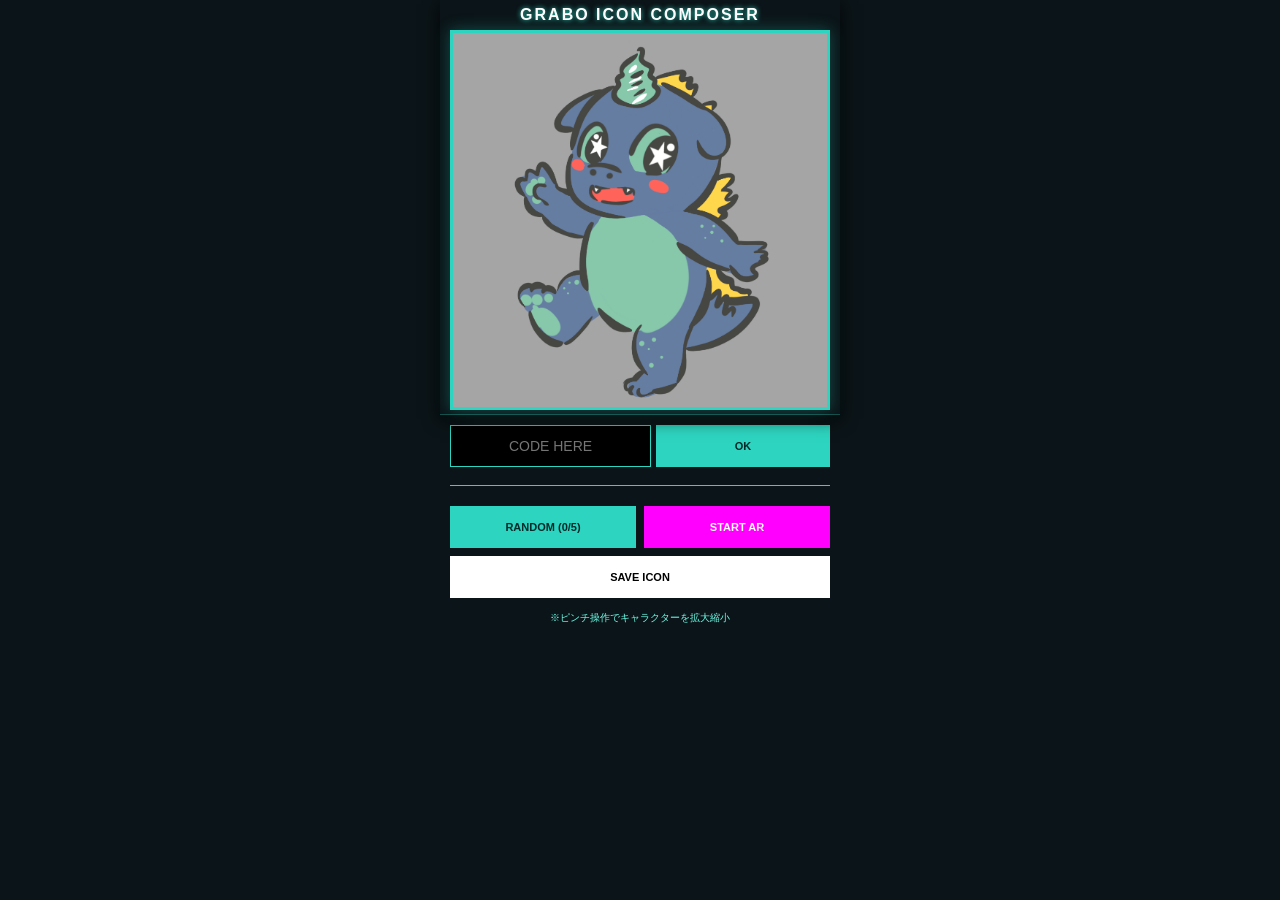
<file: index.html>
<!DOCTYPE html>
<html lang="ja">
<head>
  <meta charset="UTF-8" />
  <title>GRABO ICON COMPOSER</title>
  <meta name="viewport" content="width=device-width, initial-scale=1.0, maximum-scale=1.0, user-scalable=no" />
  <style>
    /* ピンチ操作はcanvasのみに限定（全体へのtouch-action:noneを廃止） */
    *, *::before, *::after { box-sizing: border-box; }

    body {
      margin: 0;
      background: #0b1418;
      font-family: 'Segoe UI', sans-serif;
      color: #6fffe9;
      display: flex;
      justify-content: center;
      overflow-x: hidden;
      touch-action: pan-y;
    }

    .app {
      display: flex;
      flex-direction: column;
      align-items: center;
      width: 100%;
      max-width: 400px;
    }

    /* ========================================
       スティッキーヘッダー：タイトル＋キャンバスを
       スクロールしても画面上部に固定
    ======================================== */
    .sticky-top {
      position: sticky;
      top: 0;
      z-index: 100;
      width: 100%;
      background: #0b1418;
      padding: 6px 10px 4px;
      border-bottom: 1px solid rgba(45, 212, 191, 0.3);
      box-shadow: 0 4px 16px rgba(0, 0, 0, 0.8);
    }

    .title {
      font-size: 16px;
      margin: 0 0 6px;
      text-align: center;
      color: #fff;
      text-shadow: 0 0 5px #2dd4bf;
      letter-spacing: 2px;
      font-weight: 900;
      text-transform: uppercase;
    }

    /* スクロール可能なコントロールエリア */
    .scroll-area {
      width: 100%;
      padding: 10px;
    }

    /* キャンバスコンテナ */
    .canvas-wrap {
      width: 100%;
      aspect-ratio: 1 / 1;
      border: 3px solid #2dd4bf;
      margin-bottom: 0;
      background: #000;
      box-shadow: 0 0 15px rgba(45, 212, 191, 0.3);
      position: relative;
      overflow: hidden;
    }

    canvas {
      width: 100%;
      height: 100%;
      display: block;
      touch-action: none; /* ピンチ操作はcanvasのみ */
    }

    /* ローディングオーバーレイ */
    #loadingOverlay {
      position: absolute;
      inset: 0;
      background: #000;
      display: flex;
      flex-direction: column;
      align-items: center;
      justify-content: center;
      z-index: 10;
      color: #2dd4bf;
      font-size: 12px;
      gap: 10px;
    }

    #loadingBar {
      width: 70%;
      height: 4px;
      background: #1a3a3a;
    }

    #loadingBarFill {
      height: 100%;
      width: 0%;
      background: #2dd4bf;
      transition: width 0.1s;
    }

    /* コントロール要素 */
    .controls {
      width: 100%;
      display: flex;
      flex-direction: column;
      gap: 8px;
    }

    .passcode-form {
      display: flex;
      width: 100%;
      gap: 5px;
      margin-bottom: 10px;
    }

    input[type="text"] {
      flex: 1;
      background: #000;
      border: 1px solid #2dd4bf;
      color: #6fffe9;
      padding: 12px;
      text-align: center;
      font-size: 14px;
      border-radius: 0;
    }

    .unlock-btn {
      width: 80px;
      background: #2dd4bf;
      color: #002b2b;
      border: none;
      font-weight: bold;
      cursor: pointer;
    }

    /* アコーディオンメニュー */
    .accordion-item { width: 100%; margin-bottom: 4px; }

    .accordion-header {
      display: none;
      width: 100%;
      background: rgba(45, 212, 191, 0.1);
      border: 1px solid #2dd4bf;
      color: #6fffe9;
      padding: 10px;
      text-align: center;
      cursor: pointer;
      font-weight: bold;
      font-size: 12px;
      text-transform: uppercase;
      position: relative;
      transition: background 0.2s;
    }

    .accordion-header:hover { background: rgba(45, 212, 191, 0.2); }

    .accordion-header::after {
      content: '▼';
      position: absolute;
      right: 10px;
      font-size: 10px;
      transition: transform 0.3s;
    }

    .accordion-header.active::after { transform: rotate(180deg); }

    .accordion-content {
      max-height: 0;
      overflow: hidden;
      transition: max-height 0.3s ease-out;
      background: rgba(0, 0, 0, 0.5);
      border: 1px solid #2dd4bf;
      border-top: none;
    }

    .accordion-content.active { max-height: 400px; } /* 4項目すべて表示できる高さ */

    /* カテゴリ切り替えボタン */
    .category-item {
      width: 100%;
      background: rgba(45, 212, 191, 0.1);
      border: 1px solid #2dd4bf;
      color: #6fffe9;
      padding: 10px;
      text-align: center;
      cursor: pointer;
      font-weight: bold;
      font-size: 11px;
      text-transform: uppercase;
      margin-bottom: 4px;
      transition: all 0.2s;
      position: relative;
    }

    .category-item:hover { background: rgba(45, 212, 191, 0.2); }

    .category-item::after {
      content: attr(data-current);
      position: absolute;
      right: 10px;
      font-size: 10px;
      opacity: 0.7;
    }

    /* リミテッドカテゴリ用スタイル */
    .accordion-item.limited .accordion-header {
      border-color: #ff00ff;
      color: #ff00ff;
      text-shadow: 0 0 10px #ff00ff;
      background: rgba(255, 0, 255, 0.1);
    }

    .accordion-item.limited .accordion-content { border-color: #ff00ff; }
    .accordion-item.limited .category-item { border-color: #ff00ff; color: #ff00ff; }

    /* 機能ボタン */
    .buttons {
      display: flex;
      flex-wrap: wrap;
      gap: 8px;
      width: 100%;
      margin-top: 8px;
    }

    button {
      flex: 1;
      min-width: 45%;
      background: #2dd4bf;
      color: #002b2b;
      border: none;
      padding: 15px 5px;
      font-size: 11px;
      font-weight: bold;
      cursor: pointer;
      text-transform: uppercase;
    }

    #arBtn { background: #ff00ff; color: #fff; }
    #downloadBtn { flex-basis: 100%; background: #fff; color: #000; }

    /* ボーナスモードのアニメーション */
    .bonus-mode .app { animation: glitch 0.15s infinite; }

    @keyframes glitch {
      0%   { transform: translate(0); }
      25%  { transform: translate(-1px, 1px); }
      50%  { transform: translate(1px, -1px); }
      100% { transform: translate(0); }
    }

    /* フラッシュエフェクト */
    .flash-overlay {
      position: fixed;
      inset: 0;
      background: white;
      z-index: 9999;
      pointer-events: none;
      opacity: 0;
    }
  </style>
</head>
<body>

<div class="flash-overlay" id="flash"></div>
<video id="video" autoplay playsinline style="display:none;"></video>

<div class="app" id="app">

  <!-- ===== 固定エリア：スクロールしても常に表示 ===== -->
  <div class="sticky-top">
    <h1 class="title">GRABO ICON COMPOSER</h1>
    <div class="canvas-wrap" id="canvasContainer">
      <canvas id="canvas" width="512" height="512"></canvas>
      <div id="loadingOverlay">
        <div>LOADING...</div>
        <div id="loadingBar"><div id="loadingBarFill"></div></div>
      </div>
    </div>
  </div>

  <!-- ===== スクロールエリア：コントロールパネル ===== -->
  <div class="scroll-area">
    <div class="controls">
      <div class="passcode-form" id="passForm">
        <input type="text" id="passInput" placeholder="CODE HERE" maxlength="10">
        <button class="unlock-btn" id="unlockBtn">OK</button>
      </div>

      <div class="accordion-item" id="customizeMenu">
        <div class="accordion-header">📝 CUSTOMIZE PARTS</div>
        <div class="accordion-content">
          <div class="category-item" data-part="background" data-current="0/5">CHANGE BG</div>
          <div class="category-item" data-part="body" data-current="0/5">BODY</div>
          <div class="category-item" data-part="face" data-current="0/3">FACE</div>
          <div class="category-item" data-part="head" data-current="0/4">HEAD</div>
        </div>
      </div>

      <div class="accordion-item limited" id="limitedMenu" style="display: none;">
        <div class="accordion-header">⚠️ LIMITED ⚠️</div>
        <div class="accordion-content">
          <div class="category-item" data-part="limited" data-current="0/0">LIMITED PARTS</div>
        </div>
      </div>

      <div class="buttons">
        <button id="randomBtn">RANDOM (<span id="count">0</span>/5)</button>
        <button id="arBtn">START AR</button>
        <button id="downloadBtn">SAVE ICON</button>
      </div>

      <p style="font-size: 10px; text-align: center; margin: 5px 0;">※ピンチ操作でキャラクターを拡大縮小</p>
    </div>
  </div>

</div>

<script>
  // ========================================
  // DOM要素の取得
  // ========================================
  const canvas  = document.getElementById("canvas");
  const ctx     = canvas.getContext("2d");
  const video   = document.getElementById("video");
  const app     = document.getElementById("app");
  const flash   = document.getElementById("flash");
  const passInput = document.getElementById("passInput");
  const loadingOverlay  = document.getElementById("loadingOverlay");
  const loadingBarFill  = document.getElementById("loadingBarFill");

  // ========================================
  // パーツ設定
  // ========================================
  const parts = { background: 6, body: 6, face: 4, head: 6, limited: 1 };
  const order = ["background", "body", "face", "head", "limited"];

  const state = { background: 0, body: 0, face: 0, head: 0, limited: 0, scale: 1.0 };

  let arMode      = false;
  let arRafId     = null;     // ARアニメーションループのID
  let isDirty     = true;     // 非ARモード：再描画フラグ
  const CORRECT_PASS = "xxxxw";

  // ========================================
  // 【改善①】全画像を起動時にプリロード
  // ========================================
  const imgCache = {};

  function preloadAllImages() {
    const allKeys = [];
    for (const [part, count] of Object.entries(parts)) {
      for (let i = 0; i < count; i++) {
        allKeys.push({ part, index: i });
      }
    }

    let loaded = 0;
    const total = allKeys.length;

    return new Promise((resolve) => {
      if (total === 0) { resolve(); return; }

      allKeys.forEach(({ part, index }) => {
        const key = `${part}${index}`;
        const img = new Image();
        img.onload = img.onerror = () => {
          loaded++;
          loadingBarFill.style.width = `${(loaded / total) * 100}%`;
          if (loaded === total) resolve();
        };
        img.src = `./images/${part}${index}.png`;
        imgCache[key] = img;
      });
    });
  }

  function getPartImage(part, index) {
    return imgCache[`${part}${index}`];
  }

  // ========================================
  // 描画ロジック
  // ========================================
  function drawFrame() {
    ctx.clearRect(0, 0, 512, 512);

    // 背景
    if (arMode && video.readyState >= 2) {
      const size = Math.min(video.videoWidth, video.videoHeight);
      const sx = (video.videoWidth  - size) / 2;
      const sy = (video.videoHeight - size) / 2;
      ctx.drawImage(video, sx, sy, size, size, 0, 0, 512, 512);
    } else if (!arMode) {
      const bgImg = getPartImage('background', state.background);
      if (bgImg && bgImg.complete) ctx.drawImage(bgImg, 0, 0, 512, 512);
    }

    // キャラクターパーツ
    ctx.save();
    ctx.translate(256, 256);
    ctx.scale(state.scale, state.scale);
    ctx.translate(-256, -256);

    const limitedVisible = document.getElementById('limitedMenu').style.display !== 'none';

    for (const part of order) {
      if (part === 'background') continue;
      if (part === 'limited' && !limitedVisible) continue;

      const img = getPartImage(part, state[part]);
      if (img && img.complete) ctx.drawImage(img, 0, 0, 512, 512);
    }

    ctx.restore();
  }

  // ========================================
  // 【改善②】ARループ最適化
  //   - 非ARモード：isDirty フラグで必要な時だけ描画
  //   - ARモード：requestAnimationFrame ループ（差分描画）
  // ========================================
  function requestDraw() {
    if (arMode) return; // ARモードはループ側で処理
    isDirty = true;
  }

  // 非ARモード用：rAFで isDirty チェック
  function staticLoop() {
    if (isDirty) {
      drawFrame();
      isDirty = false;
    }
    requestAnimationFrame(staticLoop);
  }

  // ARモード用ループ（毎フレーム描画）
  function arLoop() {
    drawFrame();
    arRafId = requestAnimationFrame(arLoop);
  }

  // ========================================
  // 【改善③】ピンチ操作（canvasのみに限定）
  // ========================================
  let initialDist  = null;
  let currentScale = 1.0;

  canvas.addEventListener("touchstart", (e) => {
    if (e.touches.length === 2) {
      e.preventDefault();
      initialDist = Math.hypot(
        e.touches[0].pageX - e.touches[1].pageX,
        e.touches[0].pageY - e.touches[1].pageY
      );
    }
  }, { passive: false });

  canvas.addEventListener("touchmove", (e) => {
    if (e.touches.length === 2 && initialDist) {
      e.preventDefault();
      const dist = Math.hypot(
        e.touches[0].pageX - e.touches[1].pageX,
        e.touches[0].pageY - e.touches[1].pageY
      );
      state.scale = Math.min(Math.max(currentScale * (dist / initialDist), 0.5), 3.0);
      requestDraw();
    }
  }, { passive: false });

  canvas.addEventListener("touchend", () => {
    initialDist  = null;
    currentScale = state.scale;
  });

  // ========================================
  // カテゴリ表示更新
  // ========================================
  function updateCategoryDisplay(part) {
    const item = document.querySelector(`[data-part="${part}"]`);
    if (item) {
      item.setAttribute('data-current', `${state[part]}/${parts[part] - 1}`);
    }
  }

  // ========================================
  // カテゴリアイテムのクリックイベント
  // ========================================
  function initCategoryItems() {
    document.querySelectorAll('.category-item').forEach(item => {
      item.addEventListener('click', () => {
        const part = item.dataset.part;
        state[part] = (state[part] + 1) % parts[part];
        updateCategoryDisplay(part);
        requestDraw();
      });
    });
  }

  // ========================================
  // アコーディオン機能
  // ========================================
  function initAccordion() {
    document.querySelectorAll('.accordion-header').forEach(header => {
      header.addEventListener('click', () => {
        const content  = header.nextElementSibling;
        const isActive = header.classList.contains('active');

        document.querySelectorAll('.accordion-header').forEach(h => {
          h.classList.remove('active');
          h.nextElementSibling.classList.remove('active');
        });

        if (!isActive) {
          header.classList.add('active');
          content.classList.add('active');
        }
      });
    });
  }

  // ========================================
  // ARモード切り替え
  // ========================================
  document.getElementById("arBtn").addEventListener("click", async function () {
    try {
      if (!arMode) {
        const stream = await navigator.mediaDevices.getUserMedia({
          video: { facingMode: "environment" }
        });
        video.srcObject = stream;
        arMode = true;
        this.innerText = "EXIT AR";
        arRafId = requestAnimationFrame(arLoop);
      } else {
        cancelAnimationFrame(arRafId);
        arRafId = null;
        video.srcObject.getTracks().forEach(t => t.stop());
        arMode = false;
        this.innerText = "START AR";
        requestDraw();
      }
    } catch (err) {
      alert("カメラを起動できません（HTTPS環境が必要です）");
    }
  });

  // ========================================
  // ランダム生成ボタン
  // ========================================
  document.getElementById("randomBtn").addEventListener("click", () => {
    const countEl = document.getElementById("count");
    let count = parseInt(countEl.innerText);

    if (count < 5) countEl.innerText = ++count;

    if (count === 5) {
      app.classList.add("bonus-mode");
      document.querySelectorAll('.accordion-header').forEach(el => {
        el.style.display = 'block';
      });
    }

    const limitedVisible = document.getElementById('limitedMenu').style.display !== 'none';
    Object.keys(parts).forEach(p => {
      if (p !== 'limited' || limitedVisible) {
        state[p] = Math.floor(Math.random() * parts[p]);
        updateCategoryDisplay(p);
      }
    });

    requestDraw();
  });

  // ========================================
  // パスコード入力でリミテッド解除
  // ========================================
  document.getElementById("unlockBtn").addEventListener("click", () => {
    if (passInput.value.toLowerCase() === CORRECT_PASS) {
      flash.style.transition = "";
      flash.style.opacity    = "1";

      const limitedMenu = document.getElementById('limitedMenu');
      limitedMenu.style.display = 'block';
      limitedMenu.querySelector('.accordion-header').style.display = 'block';

      document.getElementById("passForm").style.display = "none";

      setTimeout(() => {
        flash.style.transition = "opacity 0.8s";
        flash.style.opacity    = "0";
      }, 50);

      requestDraw();
    }
  });

  // パスコード：Enterキー対応
  passInput.addEventListener("keydown", (e) => {
    if (e.key === "Enter") document.getElementById("unlockBtn").click();
  });

  // ========================================
  // 画像ダウンロードボタン
  // ========================================
  document.getElementById("downloadBtn").addEventListener("click", () => {
    // ARモード中は一時的に静止画を書き出し
    if (arMode) drawFrame();
    const link = document.createElement("a");
    link.download = "unigorn_ar.png";
    link.href     = canvas.toDataURL("image/png");
    link.click();
  });

  // ========================================
  // 初期化：プリロード完了後に開始
  // ========================================
  window.onload = async () => {
    initCategoryItems();
    initAccordion();

    await preloadAllImages();

    // ローディング非表示
    loadingOverlay.style.display = "none";

    // 静的ループ開始（rAF + isDirty フラグ）
    staticLoop();
    requestDraw();
  };
</script>
</body>
</html>
</file>
